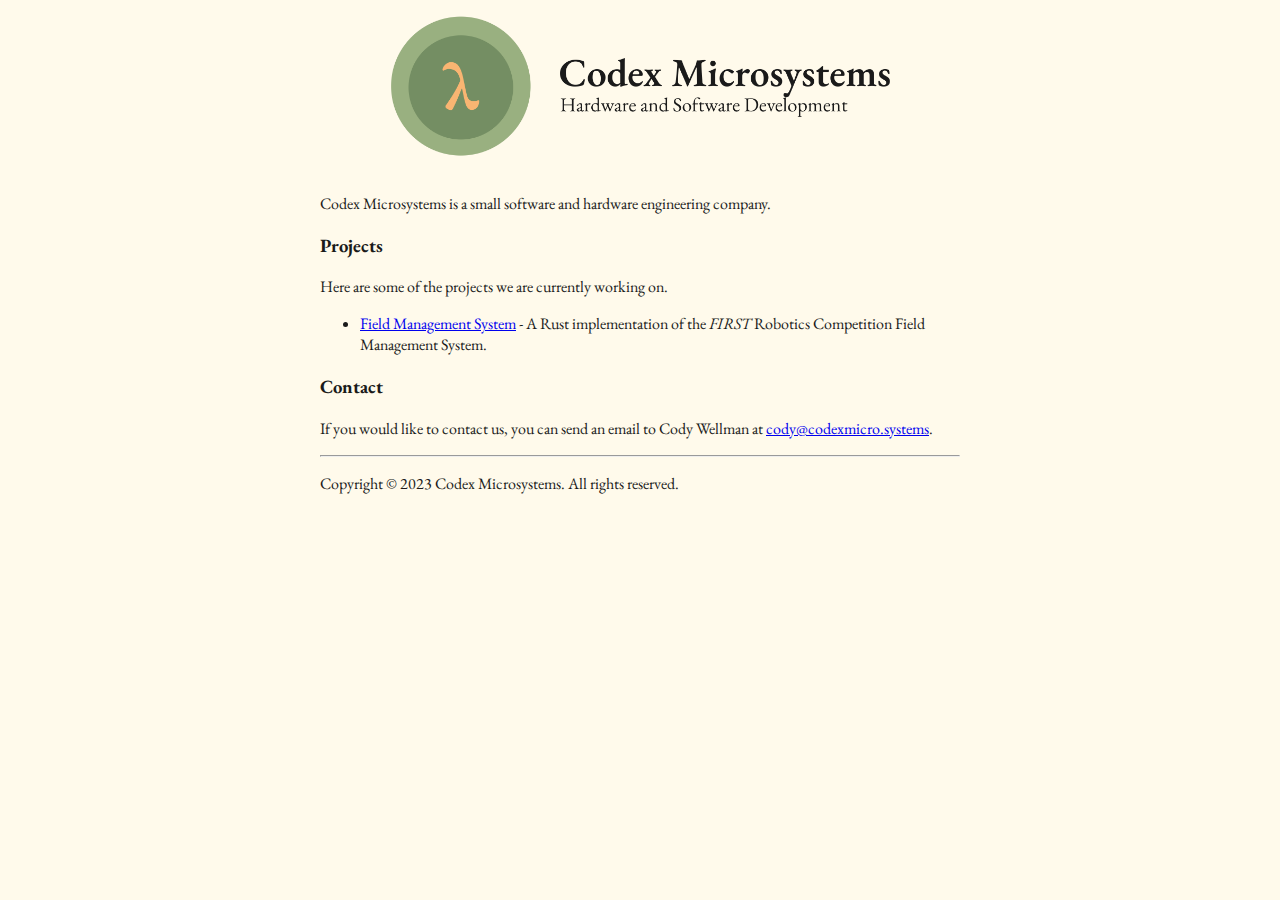
<file: index.html>
<!DOCTYPE html>
<html lang="en">
<head>
    <meta charset="UTF-8">
    <title>Codex Microsystems</title>
    <link rel="stylesheet" href="assets/css/styles.css">
    <meta name="viewport" content="width=device-width, initial-scale=1.0">
</head>
<body>
    <center>
        <img src="assets/img/logo-rect.png" alt="Codex Microsystems Logo" width="639" height="172">
    </center>
    <p>Codex Microsystems is a small software and hardware engineering company.</p>
    <h3>Projects</h3>
    <p>Here are some of the projects we are currently working on.</p>
    <ul>
        <li>
            <a href="https://github.com/codexmicrosystems/field-management-system">Field Management System</a> - A Rust
            implementation of the <i>FIRST</i> Robotics Competition Field Management System.
        </li>
    </ul>
    <h3>Contact</h3>
    <p>
        If you would like to contact us, you can send an email to Cody Wellman at
        <a href="mailto:cody@codexmicro.systems">cody@codexmicro.systems</a>.
    </p>
    <hr>
    <p>Copyright &copy; 2023 Codex Microsystems. All rights reserved.</p>
</body>
</html>
</file>
<file: assets/css/styles.css>
@import url('https://fonts.googleapis.com/css2?family=EB+Garamond:ital,wght@0,400;0,500;0,600;0,700;0,800;1,400;1,500;1,600;1,700;1,800&display=swap');

body {
    margin: 0 auto;
    max-width: 40em;
    color: #1a1a1a;
    background-color: #fffaeb;
    font-family: 'EB Garamond', serif;
}
</file>
